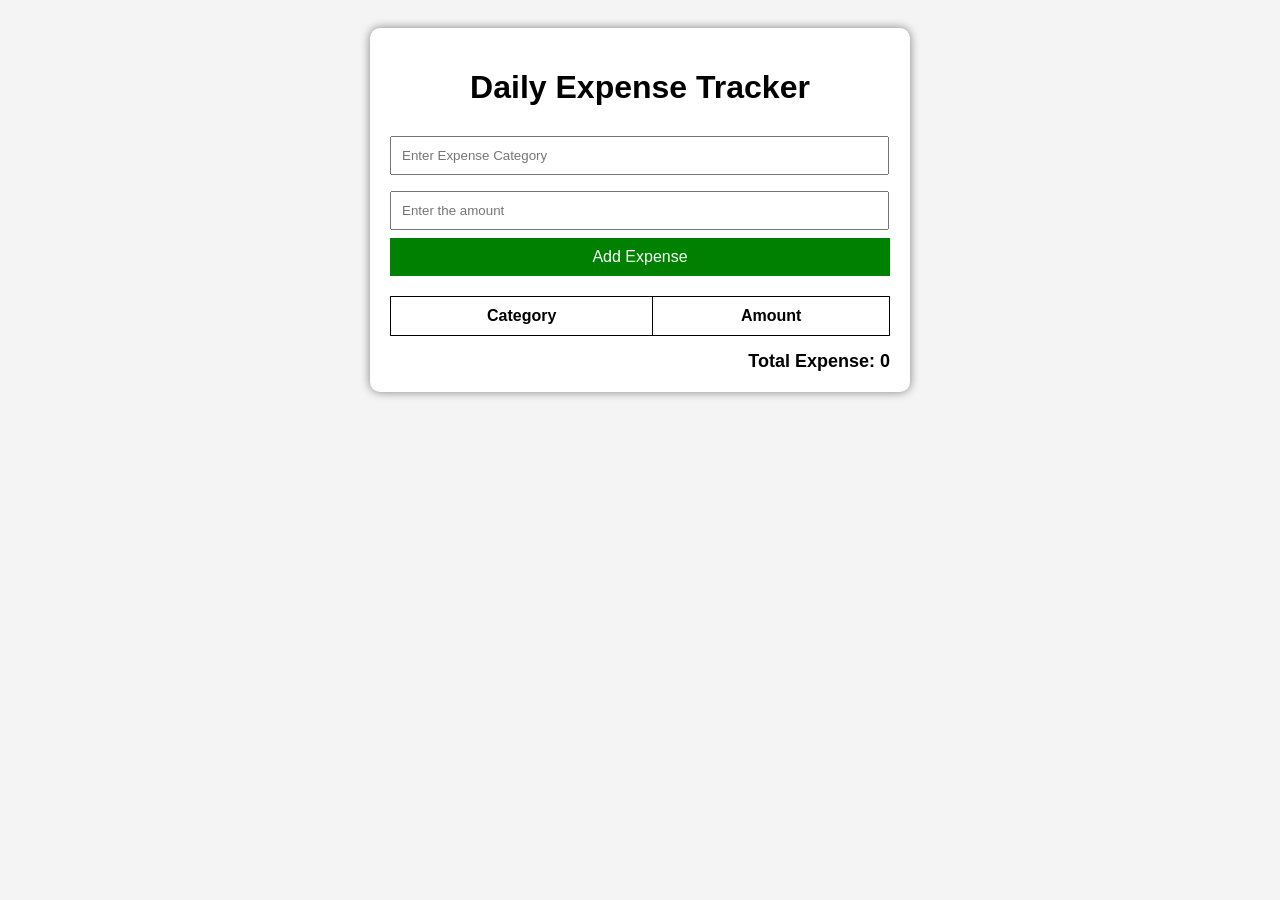
<file: Daily-Expense-Tracker/index.html>
<!DOCTYPE html>
<html lang="en">
<head>
    <meta charset="UTF-8">
    <meta name="viewport" content="width=device-width, initial-scale=1.0">
    <title>Daily Expense Tracker</title>
    <link rel="stylesheet" href="style.css">
</head>
<body>

    <div class="container">
        <h1>Daily Expense Tracker</h1>

        <input type="text" placeholder="Enter Expense Category" id="category">
        <input type="number" placeholder="Enter the amount" id="amount">

        <button onclick="addExpense()">Add Expense</button>

        <table>
            <thead>
                <tr>
                    <th>Category</th>
                    <th>Amount</th>
                </tr>
            </thead>
            <tbody id="expenseTable">
            </tbody>
        </table>

        <div id="total">Total Expense: 0</div>
    </div>

    <script src="script.js"></script>
</body>
</html>
</file>
<file: Daily-Expense-Tracker/style.css>
body {
    font-family: Arial, sans-serif;
    background: #f4f4f4;
    padding: 20px;
}

.container {
    width: 500px;
    margin: auto;
    background: white;
    padding: 20px;
    border-radius: 10px;
    box-shadow: 0 0 10px gray;
}

h1 {
    text-align: center;
}

input {
    width: 95%;
    padding: 10px;
    margin: 8px 0;
}

button {
    width: 100%;
    padding: 10px;
    background: green;
    color: white;
    border: none;
    font-size: 16px;
    cursor: pointer;
}

button:hover {
    background: darkgreen;
}

table {
    width: 100%;
    margin-top: 20px;
    border-collapse: collapse;
}

table,
th,
td {
    border: 1px solid black;
}

th,
td {
    padding: 10px;
    text-align: center;
}

#total {
    margin-top: 15px;
    font-size: 18px;
    font-weight: bold;
    text-align: right;
}
</file>
